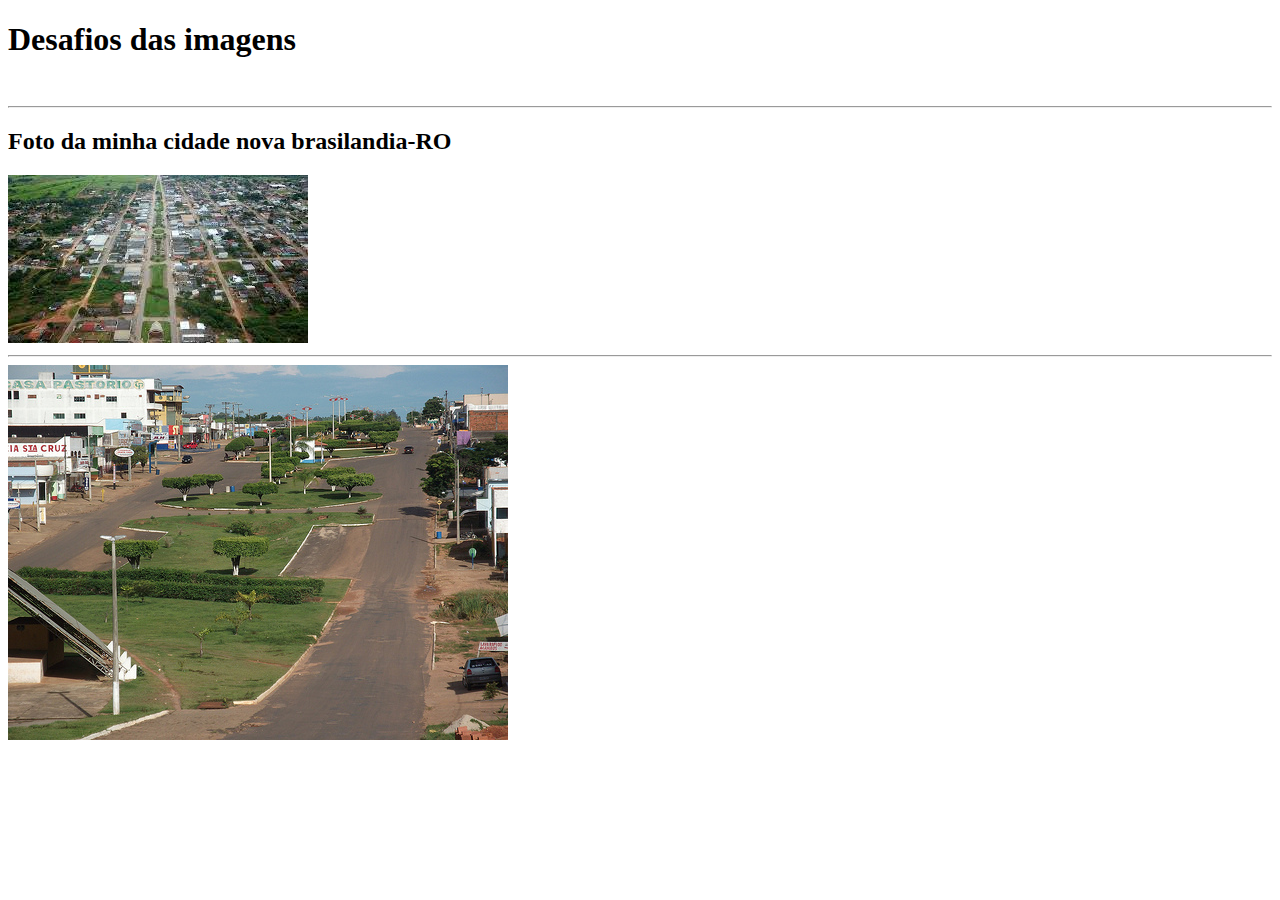
<file: aula_03/index.html>
<!DOCTYPE html>
<html lang="pt-br">
<head>
    <meta charset="UTF-8">
    <meta http-equiv="X-UA-Compatible" content="IE=edge">
    <meta name="viewport" content="width=device-width, initial-scale=1.0">
    <title>Aula_03</title> 
    <link rel="shortcut icon" href="novo-projeto.png" type="image/x-icon">
</head>
<body>

        <h1 >Desafios das imagens</h1>
        <br>
        <hr>
        <h2> Foto da minha cidade nova brasilandia-RO</h2>
        <img src="nobreas.jpg" alt="cidade de nova brasilandia-RO">
        <hr>
        <picture>
            <source media="(min-width:760px)" srcset=" img.jpg">
            <source media="(max-width:768px)" srcset="nobreas.jpg">
            <img src="img.jpg" alt="cidade nova brasilandia-RO">

        </picture>
</body>
</html>
</file>
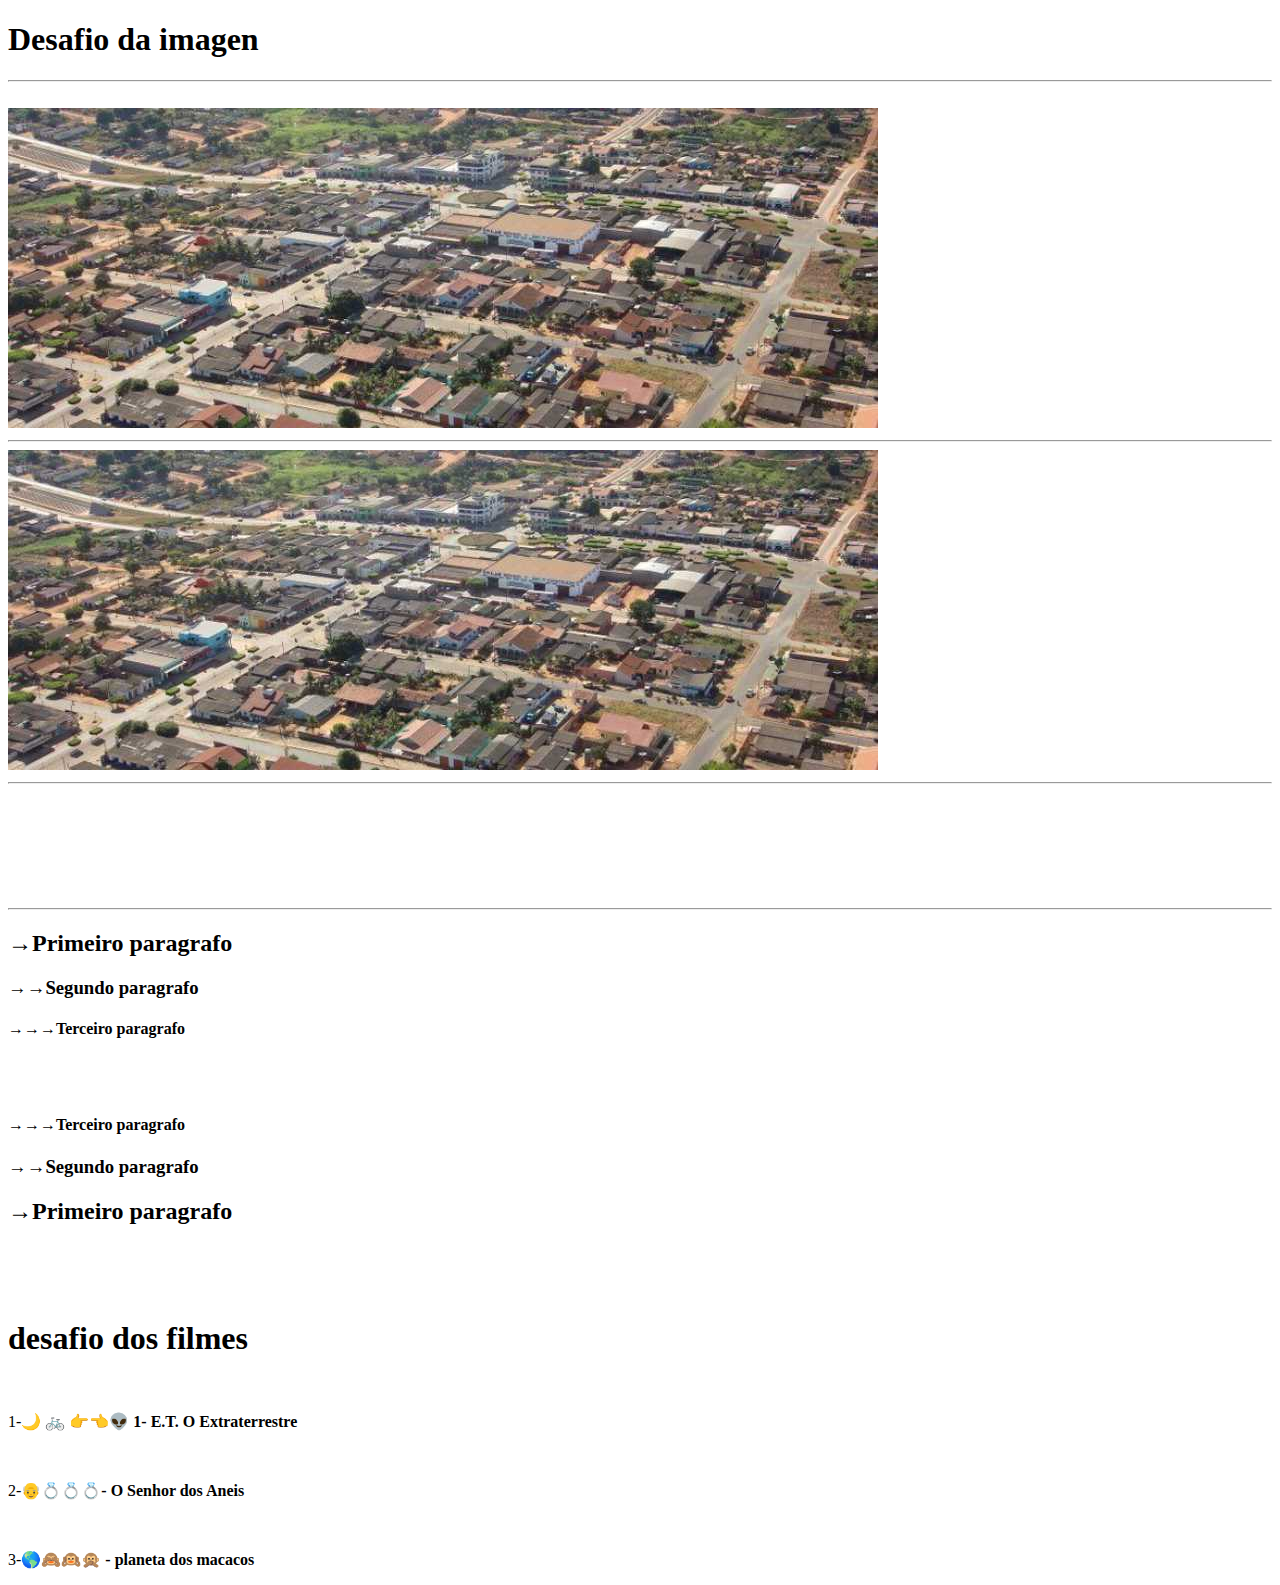
<file: aula_04/index.html>
<!DOCTYPE html>
<html lang="pt-br">

<head>
    <meta charset="UTF-8">
    <meta http-equiv="X-UA-Compatible" content="IE=edge">
    <meta name="viewport" content="width=device-width, initial-scale=1.0">
    <title>aula_04</title>
    <link rel="shortcut icon" href="seo.png" type="image/x-icon">
</head>

<body>
        <h1>Desafio da imagen</h1>
        <hr>
        <br>
         
        <img src="img_g.jpg" alt="nova brasilandia">
        <br>
        <hr>
        <picture>
            <source media="(min-width:760px)" srcset=" img_g.jpg">
            <source media="(max-width:768px)" srcset="nobreas.jpg">
            <img src="img_g.jpg" alt="nova brasilandia">
        </picture>
        <hr>
        <br>
        <br>
        <br>
        <br>
        <br>
        <br>
        <hr>
        <p><h2>&rarr;Primeiro paragrafo</h2></p>
        <p><h3>&rarr;&rarr;Segundo paragrafo</h3></p>
        <p><h4>&rarr;&rarr;&rarr;Terceiro paragrafo</h4></p>
        <br>
        <br>
        <p><h4>&rarr;&rarr;&rarr;Terceiro paragrafo</h4></p>
        <p><h3>&rarr;&rarr;Segundo paragrafo</h3></p>
        <p><h2>&rarr;Primeiro paragrafo</h2></p>
        <br>
        <br>
        <br>
        <h1>desafio dos filmes</h1>
        <br>
        <p>1-&#127769;	&#128690;	&#128073;&#128072;&#128125; <b>1-  E.T. O Extraterrestre</b></p>
        <br>
        <p>2-&#128116;&#128141;&#128141;&#128141;<b>- O Senhor dos Aneis</b></p>
        <br>
        <p>3-&#127758;&#128584;&#128585;&#128586; <b>- planeta dos macacos</b></p>

</body>

</html>
</file>
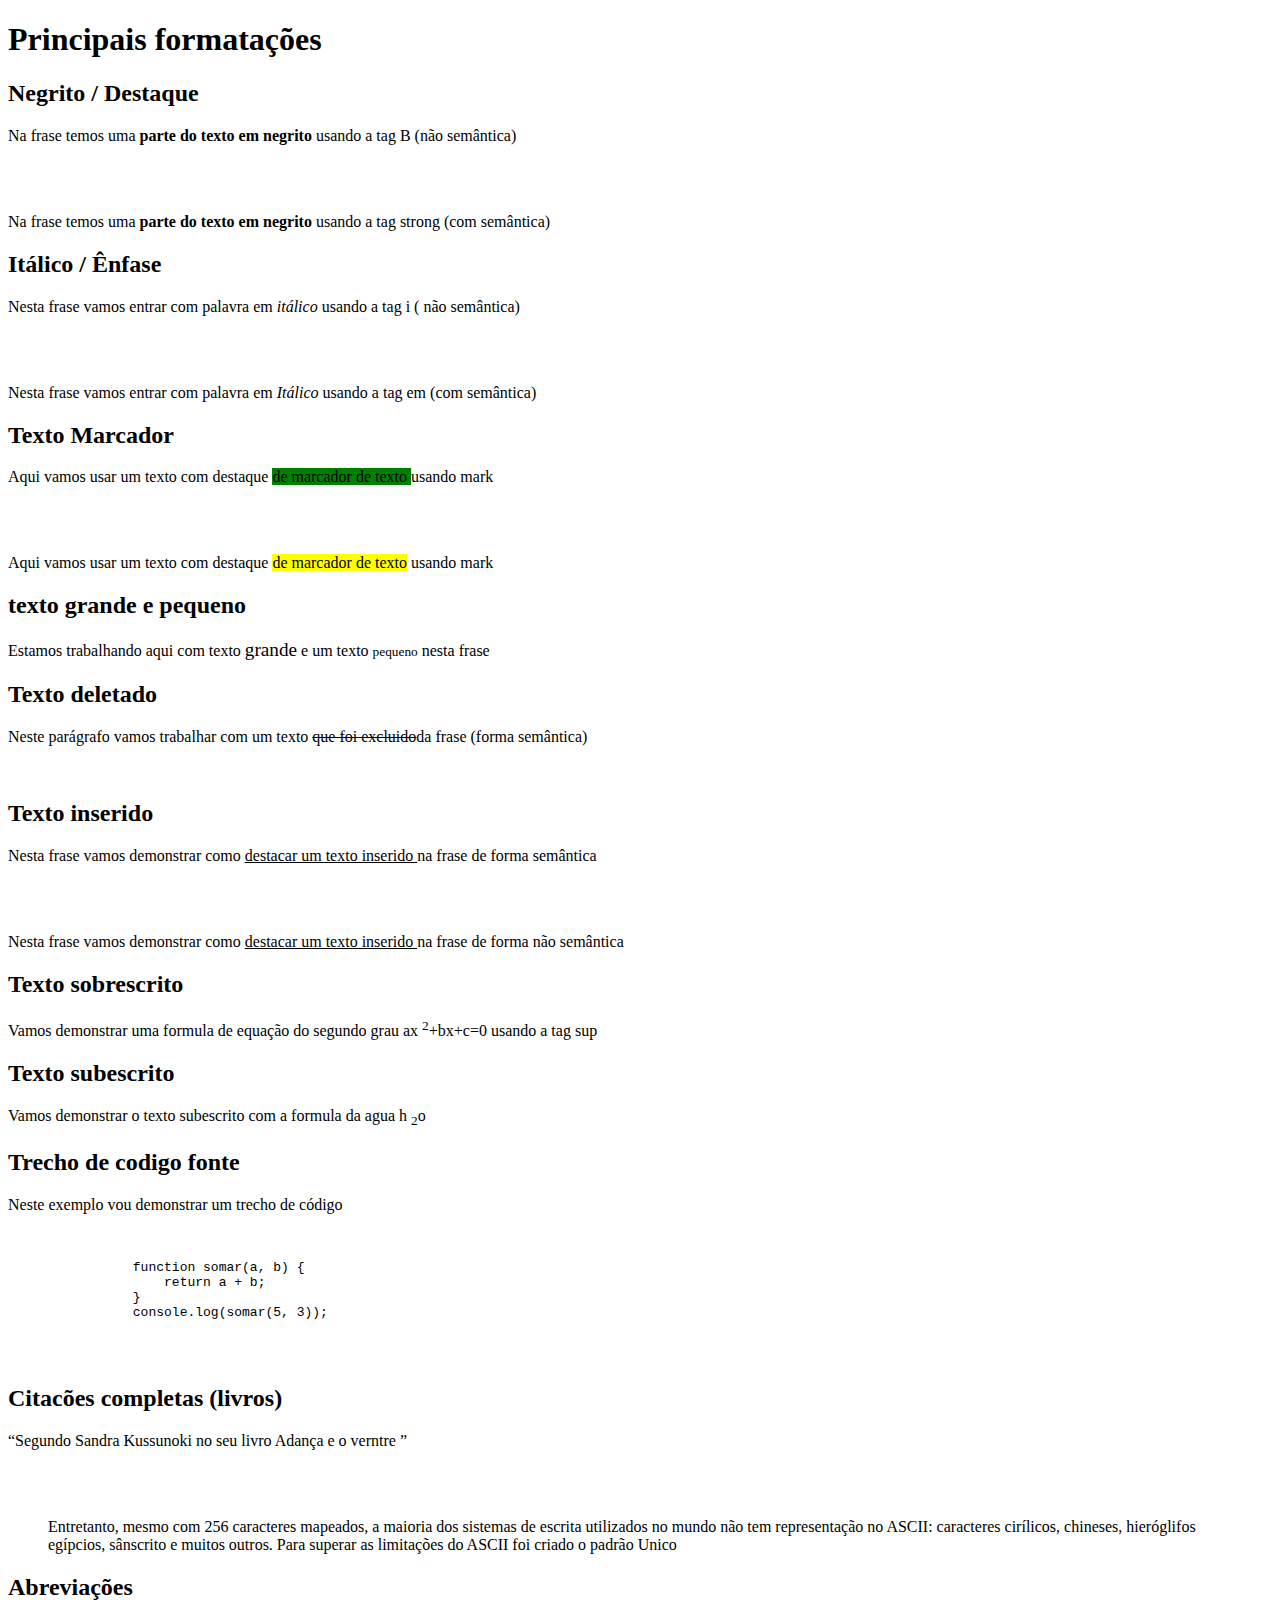
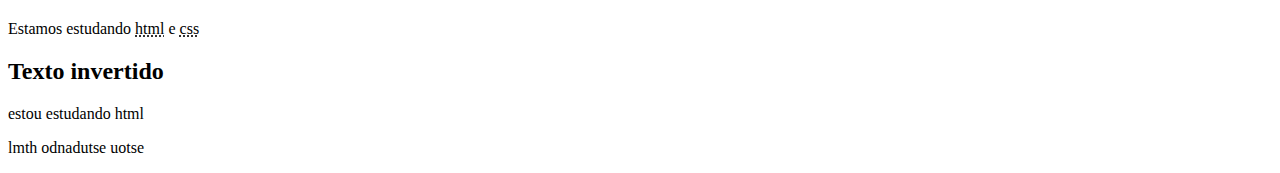
<file: aula_05/index.html>
<!DOCTYPE html>
<html lang="pt-br">

<head>
    <meta charset="UTF-8">
    <meta name="viewport" content="width=device-width, initial-scale=1.0">
    <title>aula 05</title>
</head>

<body>

    <H1>Principais formatações</H1>
    <h2>Negrito / Destaque</h2>
    <p>Na frase temos uma <b>parte do texto em negrito</b> usando a tag B (não semântica)</p> <br><br>
    <p>Na frase temos uma <strong> parte do texto em negrito</strong> usando a tag strong (com semântica)</p>
    <h2>Itálico / Ênfase</h2>
    <p>Nesta frase vamos entrar com palavra em <i>itálico</i> usando a tag i ( não semântica)</p> <br><br>
    <p>Nesta frase vamos entrar com palavra em <em>Itálico</em> usando a tag em (com semântica)</p>
    <h2> Texto Marcador</h2>
    <p>Aqui vamos usar um texto com destaque <mark style="background-color: green;"> de marcador de texto </mark>usando
        mark</p> <br><br>
    <p>Aqui vamos usar um texto com destaque <mark style="background-color: yellow;">de marcador de texto</mark> usando
        mark</p>
    <h2>texto grande e pequeno</h2>
    <p> Estamos trabalhando aqui com texto <big>grande</big> e um texto <small>pequeno</small> nesta frase</p>
    <h2>Texto deletado </h2>
    <p>Neste parágrafo vamos trabalhar com um texto <del>que foi excluido</del>da frase (forma semântica)</p> <br>
    <h2>Texto inserido</h2>
    <p>Nesta frase vamos demonstrar como <ins>destacar um texto inserido </ins> na frase de forma semântica</p> <br><br>
    <p>Nesta frase vamos demonstrar como <u> destacar um texto inserido </u> na frase de forma não semântica</p>
    <h2>Texto sobrescrito</h2>
    <p> Vamos demonstrar uma formula de equação do segundo grau ax <sup>2</sup>+bx+c=0 usando a tag sup</p>
    <h2> Texto subescrito</h2>
    <p> Vamos demonstrar o texto subescrito com a formula da agua h <sub>2</sub>o</p>
    <h2>Trecho de codigo fonte</h2>
    <p> Neste exemplo vou demonstrar um trecho de código</p>
    <pre>
        <code>
            
                function somar(a, b) {
                    return a + b;
                }
                console.log(somar(5, 3));
            
        </code>
    </pre>
    <h2>Citacões completas (livros)</h2>
    <p><q>Segundo Sandra Kussunoki no seu livro Adança e o verntre </q></p><br><br>
    <blockquote cite="https://www.computacaoraiz.com.br/cr6100b/unidades/1/">
        Entretanto, mesmo com 256 caracteres mapeados, a maioria dos sistemas de escrita utilizados no
        mundo não tem representação no ASCII: caracteres cirílicos, chineses, hieróglifos egípcios, sânscrito e muitos
        outros. Para superar as limitações do ASCII foi criado o padrão Unico
    </blockquote>
    <h2>Abreviações</h2>
    <p> Estamos estudando <abbr title="HyperText Markup Language">html</abbr> e <acronym
            title="Cascading Style Sheets">css</acronym></p>
    <h2>Texto invertido</h2>
    <p><bdo dir="ltr">estou estudando html</bdo></p>
    <p><bdo dir="rtl">estou estudando html</bdo></p>
</body>

</html>
</file>
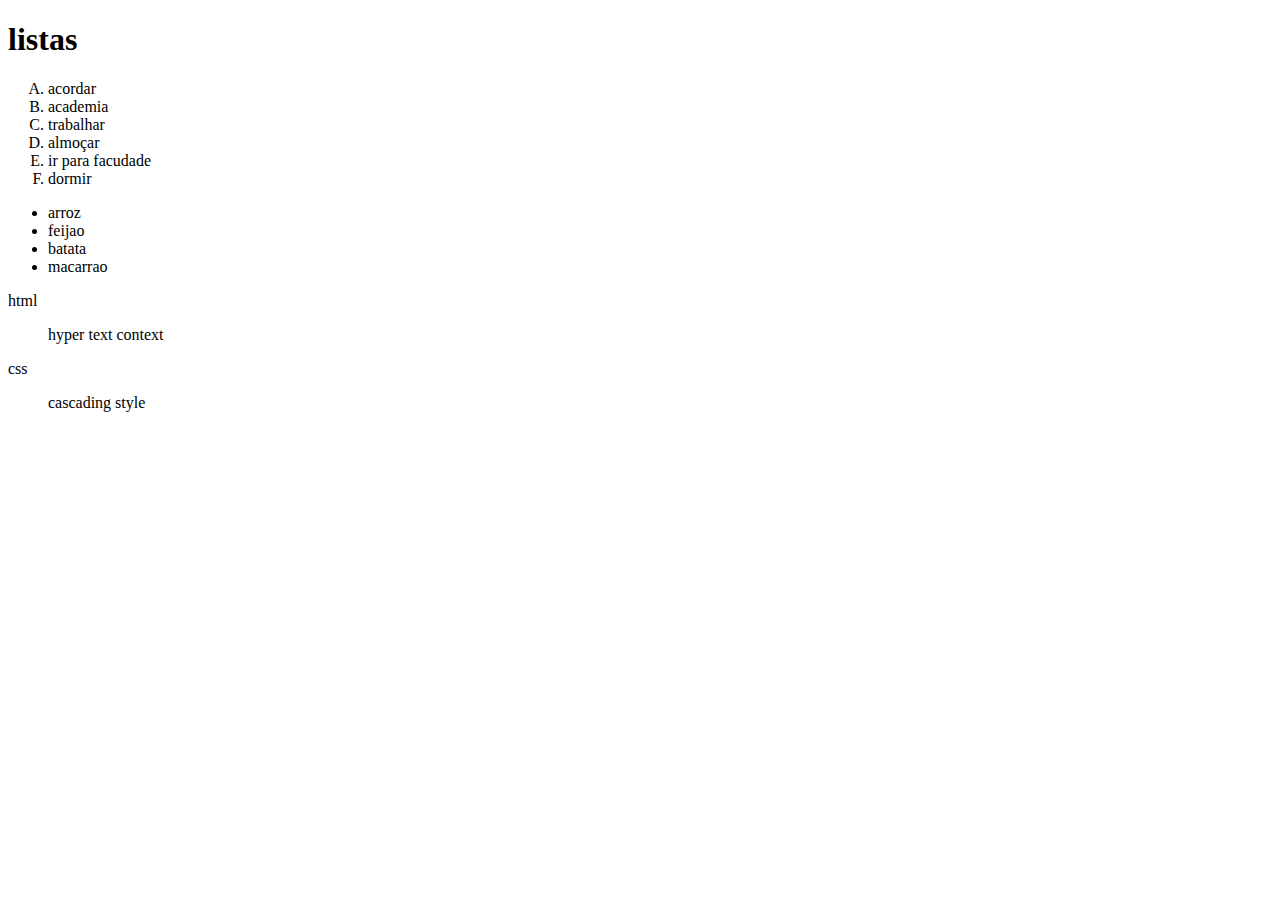
<file: aula_06/index.html>
<!DOCTYPE html>
<html lang="pt-br">

<head>
    <meta charset="UTF-8">
    <meta http-equiv="X-UA-Compatible" content="IE=edge">
    <meta name="viewport" content="width=device-width, initial-scale=1.0">
    <title>aula 06</title>
</head>

<body>
    <h1>listas</h1>
    <ol type="A">
        <li>acordar</li>
        <li>academia</li>
        <li>trabalhar</li>
        <li>almoçar</li>
        <li>ir para facudade</li>
        <li>dormir</li>
    </ol>
    <ul >
        <li>arroz</li>
        <li>feijao</li>
        <li>batata</li>
        <li>macarrao</li>
        
    </ul>
    <dl>html</dl>
    <dd>hyper text context</dd>
    <dl>css</dl>
    <dd>cascading style</dd>
    
</body>

</html>
</file>
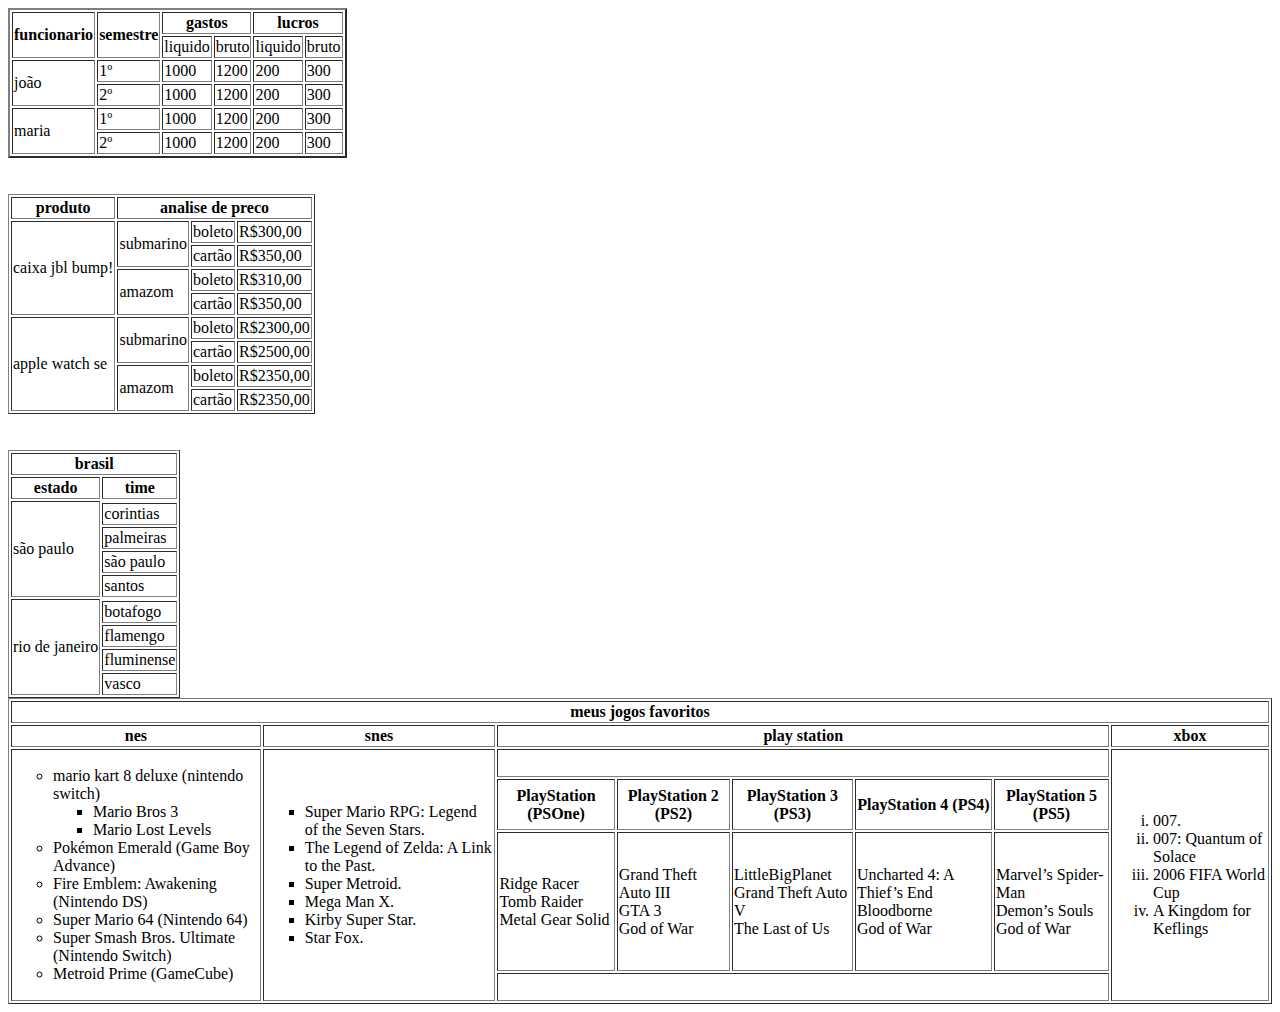
<file: aula_07/index.html>
<!DOCTYPE html>
<html lang="pt-br">

<head>
    <meta charset="UTF-8">
    <meta http-equiv="X-UA-Compatible" content="IE=edge">
    <meta name="viewport" content="width=device-width, initial-scale=1.0">
    <title>aula_07</title>
</head>

<body>

    <table border="2">
        <tr>

            <th rowspan="2">
                funcionario
            </th>

            <th rowspan="2">
                semestre
            </th>

            <th colspan="2">
                gastos
            </th>

            <th colspan="3">
                lucros
            </th>
        </tr>


        <tr>
            <td>liquido</td>
            <td>bruto</td>
            <td>liquido </td>
            <td>bruto</td>
        </tr>
        <tr>
            <td rowspan="2">joão</td>
            <td>1º</td>
            <td>1000</td>
            <td>1200</td>
            <td>200</td>
            <td>300</td>
        </tr>
        <tr>
            <td>2º</td>
            <td>1000</td>
            <td>1200</td>
            <td>200</td>
            <td>300</td>
        </tr>
        <tr>
            <td rowspan="2">maria</td>
            <td>
                1º
            </td>
            <td>1000</td>
            <td>1200</td>
            <td>200</td>
            <td>300</td>
        </tr>
        <tr>
            <td>2º</td>
            <td>1000</td>
            <td>1200</td>
            <td>200</td>
            <td>300</td>
        </tr>
    </table>
    <br><br>
    <table border="1">
        <tr>
            <th>produto</th>
            <th colspan="3">analise de preco</th>
        </tr>
        <tr>
            <td rowspan="4">caixa jbl bump!</td>
            <td rowspan="2">submarino</td>
            <td>boleto</td>
            <td>R$300,00</td>
            
        </tr>
        <tr>
            <td>cartão</td>
            <td>R$350,00</td>
        </tr>
        <tr>
            <td rowspan="2">amazom</td>
            <td>boleto</td>
            <td>R$310,00</td>
        </tr>
        <tr>
            <td>cartão</td>
            <td>R$350,00</td>
        </tr>
        <tr>
            <td rowspan="4">apple watch se</td>
            <td rowspan="2">submarino</td>
            <td>boleto</td>
            <td>R$2300,00</td>
        </tr>
        <tr>
            <td>cartão</td>
            <td>R$2500,00</td>
        </tr>
        <tr>
            <td rowspan="2">amazom</td>
            <td>boleto</td>
            <td>R$2350,00</td>
        </tr>
        <tr>
            <td>cartão</td>
            <td>R$2350,00</td>
        </tr>


    </table>
    <br><br>
    <table border="1">
        
        <tr>
            <th colspan="3">brasil</th>
        </tr>
        <tr>
            <th>estado</th>
            <th>time</th>
        </tr>
        <tr>
            <td rowspan="5"> são paulo</td>
        </tr>
        <tr>
            <td>corintias</td>
        </tr>
        <tr>
            <td>palmeiras</td>
        </tr>
        <tr>
            <td>são paulo</td>
        </tr>
        <tr>
            <td>santos</td>
        </tr>
        <tr>
            <td rowspan="5"> rio de janeiro</td>
        </tr>
        <tr>
            <td>botafogo</td>
        </tr>
        <tr>
            <td>flamengo</td>
        </tr>
        <tr>
            <td>fluminense</td>
        </tr>
        <tr>
            <td>vasco</td>
        </tr>

    </table>
    <table border="1 ">
        <tr>
            <th colspan="10">meus jogos favoritos</th>
        </tr>
        <tr>
            <th>nes</th>
            <th>snes</th>
            <th colspan="5">play station</th>
            <th>xbox</th>
        </tr>
        <tr >
            <td rowspan="5">
                <ul type="circle">
                    <li>
                        mario kart 8 deluxe (nintendo switch)
                    </li>
                    <dd><li type="square">Mario Bros 3</li>
                    </dd>
                    <dd><li type="square">Mario Lost Levels
                    </li></dd>
                    <li>Pokémon Emerald (Game Boy Advance)</li>
                    <li>Fire Emblem: Awakening (Nintendo DS)
                    </li>
                    <li>Super Mario 64 (Nintendo 64)</li>
                    <li>Super Smash Bros. Ultimate (Nintendo Switch)</li>
                    <li>Metroid Prime (GameCube)</li>
                    
                </ul>
          
            </td>
            <td rowspan="5">
                <ul type="square">
                    <li>Super Mario RPG: Legend of the Seven Stars.</li>
                    <li>The Legend of Zelda: A Link to the Past.</li>
                    <li>Super Metroid.</li>
                    <li>Mega Man X.</li>
                    <li>Kirby Super Star.</li>
                    <li>Star Fox.</li>
                </ul>
            </td>
            <td rowspan="1" colspan="5">
                &nbsp;
            </td>
            <td rowspan="4">
                <ol type="i">
                    <li >007.</li>
                    <li>007: Quantum of Solace</li>
                    <li>2006 FIFA World Cup</li>
                    <li>A Kingdom for Keflings</li>
                </ol>
            </td>

        </tr>
        <tr>
            
            <th>PlayStation (PSOne)</th>
            <th>PlayStation 2 (PS2)</th>
            <th>PlayStation 3 (PS3)
            </th>
            <th>PlayStation 4 (PS4)</th>
            <th>PlayStation 5 (PS5)</th>
        </tr>
        <tr>
            <td>
                <dl>
                    <dt>Ridge Racer</dt>
                    <dt>Tomb Raider</dt>
                    <dt>Metal Gear Solid</dt>
                    
                </dl>
            </td>
            <td>
                <dl>
                    <dt>Grand Theft Auto III</dt>
                    <dt>GTA 3</dt>
                    <dt>God of War</dt>
                    
                </dl>
            </td>
            <td>
                <dl>
                    <dt>LittleBigPlanet</dt>
                    <dt>Grand Theft Auto V</dt>
                    <dt>The Last of Us</dt>
                </dl>
            </td>
            <td>
                <dl>
                    <dt>Uncharted 4: A Thief’s End</dt>
                    <dt>Bloodborne
                    </dt>
                    <dt>God of War</dt>
                </dl>
            </td>
            <td>
                <dl>
                    <dt>Marvel’s Spider-Man</dt>
                    <dt>Demon’s Souls</dt>
                    <dt>God of War </dt>
                </dl>
            </td>
        </tr>
        <tr>
            <td rowspan="2" colspan="5"> &nbsp; </td>
        </tr>
   
      
    </table>

</body>

</html>
</file>
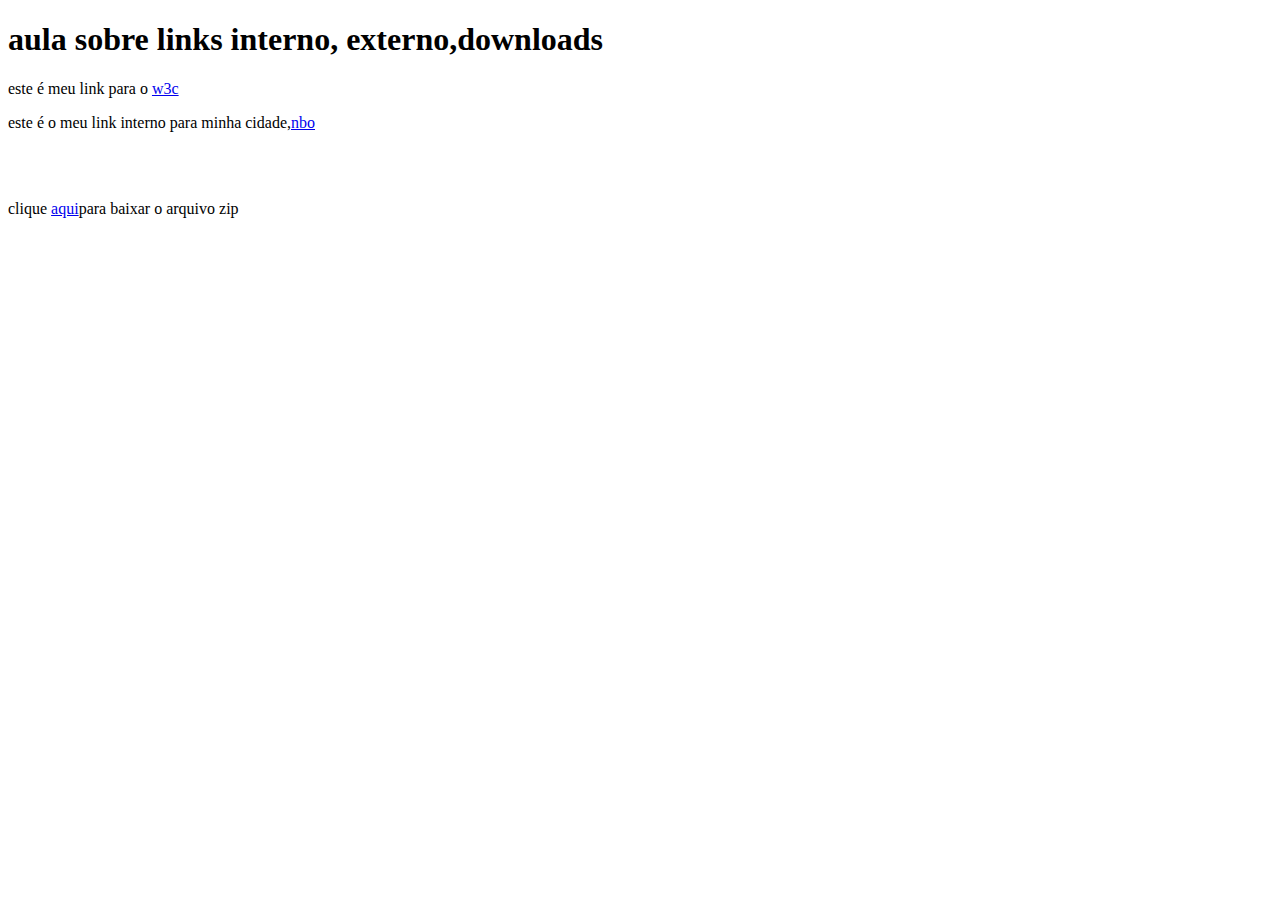
<file: aula_09/index.html>
<!DOCTYPE html>
<html lang="pt-br">
<head>
    <meta charset="UTF-8">
    <meta http-equiv="X-UA-Compatible" content="IE=edge">
    <meta name="viewport" content="width=device-width, initial-scale=1.0">
    <title>links</title>
</head>
<body>
    
    <h1>aula sobre links interno, externo,downloads</h1>
    <p>este é meu link para o <a href="https://www.w3schools.com/" target="_blank">w3c</a></p>
    <p>este é o meu link interno para minha cidade,<a href="./cidade/nbo.html">nbo</a></p> 
    <br><br>
    <p>clique <a href="./download/zip/EXERCÍCIOS SELECIONADOS EDGARD CAP 02_ 03 E 04.zip" type="application/zip">aqui</a>para baixar o arquivo zip</p>   
</body>
</html>
</file>
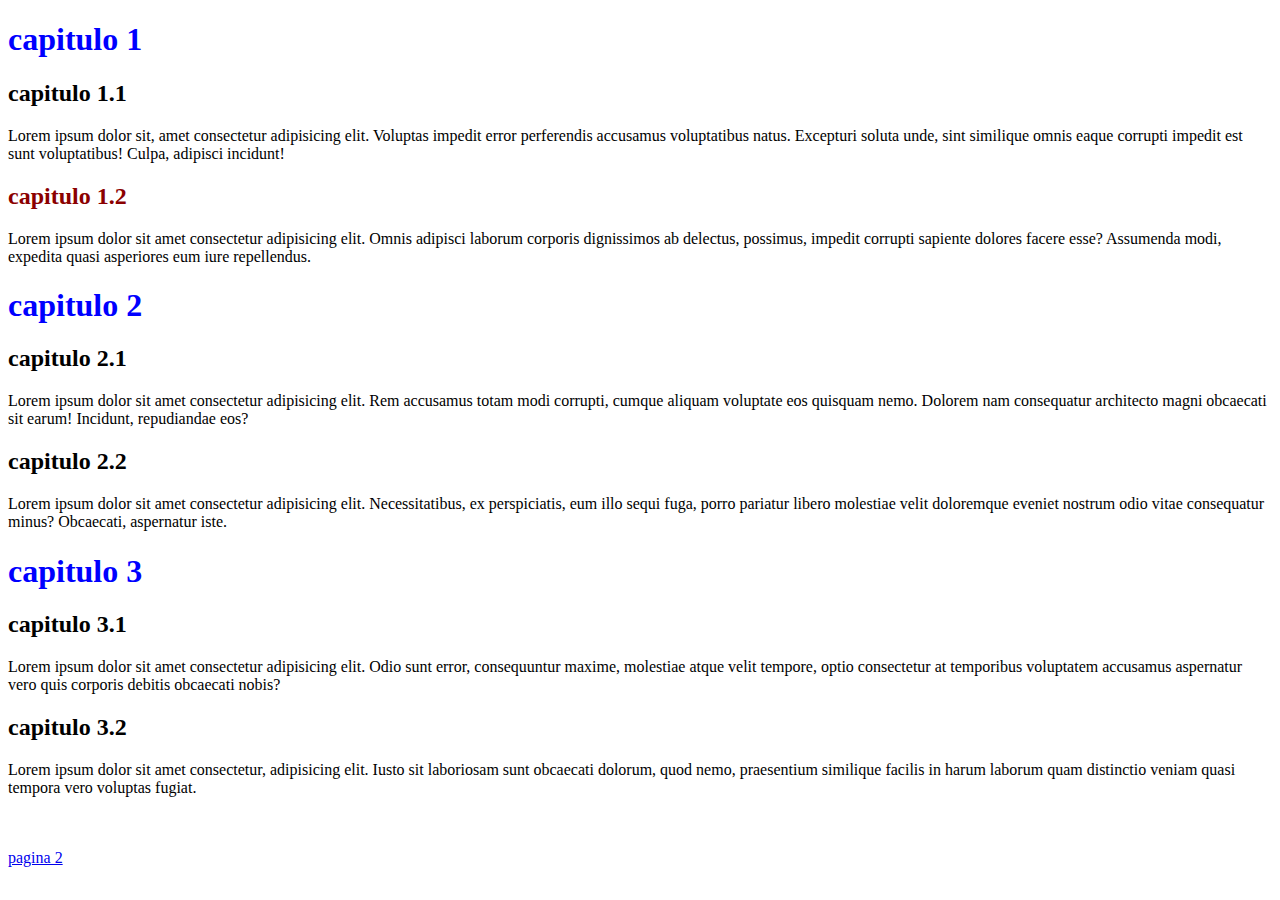
<file: aula_11/index.html>
<!DOCTYPE html>
<html lang="pt-br">

<head>
    <meta charset="UTF-8">
    <meta http-equiv="X-UA-Compatible" content="IE=edge">
    <meta name="viewport" content="width=device-width, initial-scale=1.0">
    <title>texto css </title>
</head>

<body>

    <h1 style="color: blue;">capitulo 1</h1>
    <h2>capitulo 1.1</h2>
    <p>Lorem ipsum dolor sit, amet consectetur adipisicing elit.
        Voluptas impedit error perferendis accusamus voluptatibus
        natus. Excepturi soluta unde, sint similique omnis eaque corrupti
        impedit est sunt voluptatibus! Culpa, adipisci incidunt!</p>
    <h2 style="color:darkred;">capitulo 1.2</h2>
    <p>Lorem ipsum dolor sit amet consectetur adipisicing elit.
         Omnis adipisci laborum corporis dignissimos ab delectus, 
         possimus, impedit corrupti sapiente dolores facere esse? 
         Assumenda modi, expedita quasi asperiores eum iure repellendus.</p>
    <h1 style="color: blue;">capitulo 2</h1>
    <H2>capitulo 2.1</H2>
    <p>Lorem ipsum dolor sit amet consectetur adipisicing elit. 
        Rem accusamus totam modi corrupti, cumque aliquam voluptate eos quisquam nemo. 
        Dolorem nam consequatur architecto magni obcaecati sit earum! 
        Incidunt, repudiandae eos?</p>
        <h2>capitulo 2.2</h2>
        <p >Lorem ipsum dolor sit amet consectetur adipisicing elit. Necessitatibus,
            ex perspiciatis, eum illo sequi fuga, porro pariatur libero molestiae velit
            doloremque eveniet nostrum odio vitae consequatur minus? Obcaecati, aspernatur iste.</p>
        <h1 style="color: blue;">capitulo 3 </h1>
        <h2>capitulo 3.1</h2>
        <p>Lorem ipsum dolor sit amet consectetur adipisicing elit.
            Odio sunt error, consequuntur maxime, molestiae atque velit
            tempore, optio consectetur at temporibus voluptatem accusamus
            aspernatur vero quis corporis debitis obcaecati nobis?</p>
        <h2>capitulo 3.2</h2>
        <p>Lorem ipsum dolor sit amet consectetur, adipisicing elit.
            Iusto sit laboriosam sunt obcaecati dolorum, quod nemo,
            praesentium similique facilis in harum laborum quam distinctio
            veniam quasi tempora vero voluptas fugiat.</p>
        <br><br>
        <a href="./pagina2.html">pagina 2</a>
        
</body>

</html>
</file>
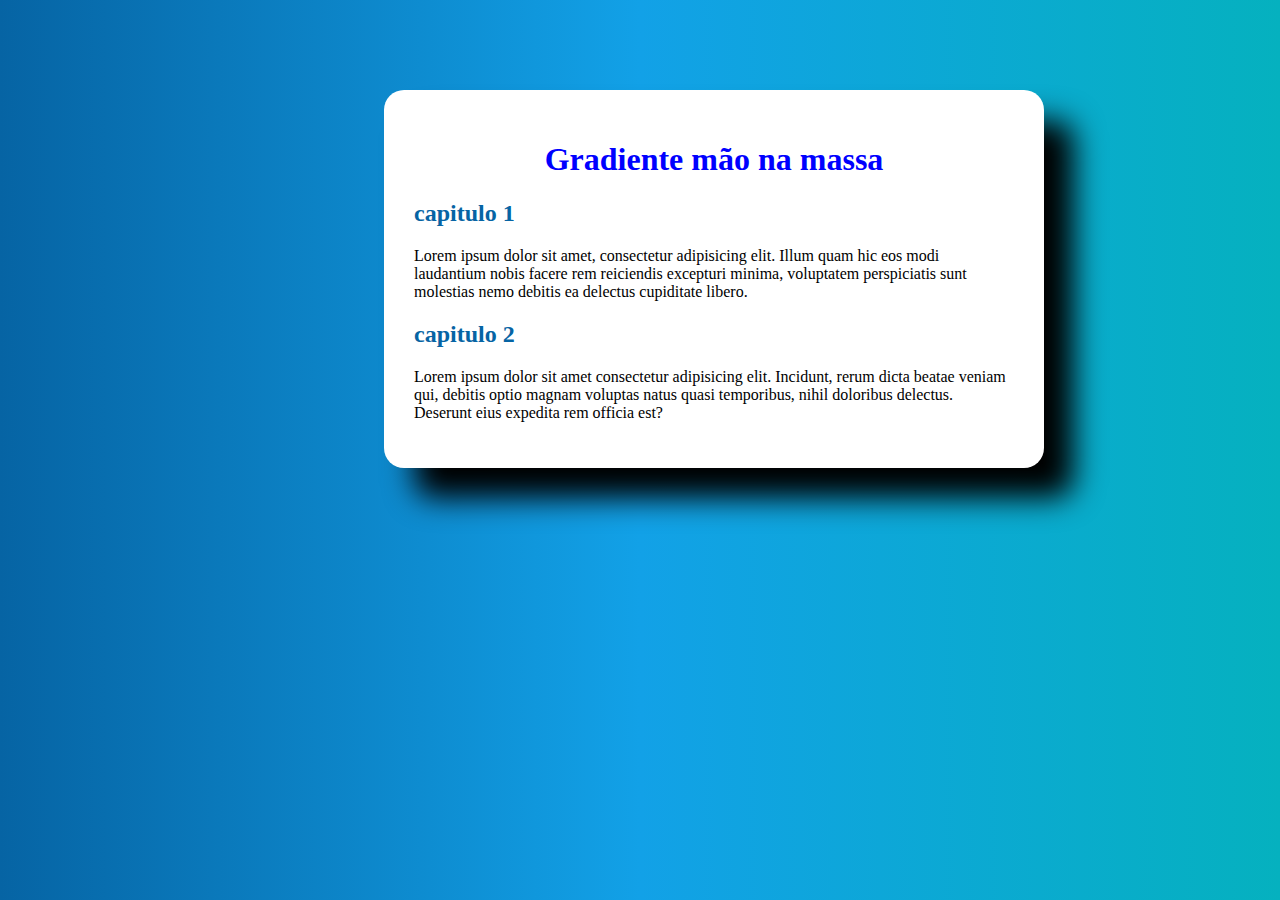
<file: AULA_12/index.html>
<!DOCTYPE html>
<html lang="pt-br">
<head>
    <meta charset="UTF-8">
    <meta http-equiv="X-UA-Compatible" content="IE=edge">
    <meta name="viewport" content="width=device-width, initial-scale=1.0">
    <title>aula 12</title>
    <link rel="stylesheet" href="style.css">
</head>
<body>
    <main>
        <h1 class="titulo"> Gradiente mão na massa  </h1>
        <h2 class="subtitulo">capitulo 1</h2>
        <P>Lorem ipsum dolor sit amet, consectetur adipisicing elit. Illum 
            quam hic eos modi laudantium nobis facere rem reiciendis excepturi
             minima, voluptatem perspiciatis 
            sunt molestias nemo debitis ea delectus cupiditate libero.</P>
        <h2 class="subtitulo"> capitulo 2</h2>
        <p>Lorem ipsum dolor sit amet consectetur adipisicing elit. 
            Incidunt, rerum dicta beatae veniam qui, debitis optio magnam 
            voluptas natus quasi temporibus,
             nihil doloribus delectus. Deserunt eius expedita rem officia est?</p>
    </main>
</body>
</html>
</file>
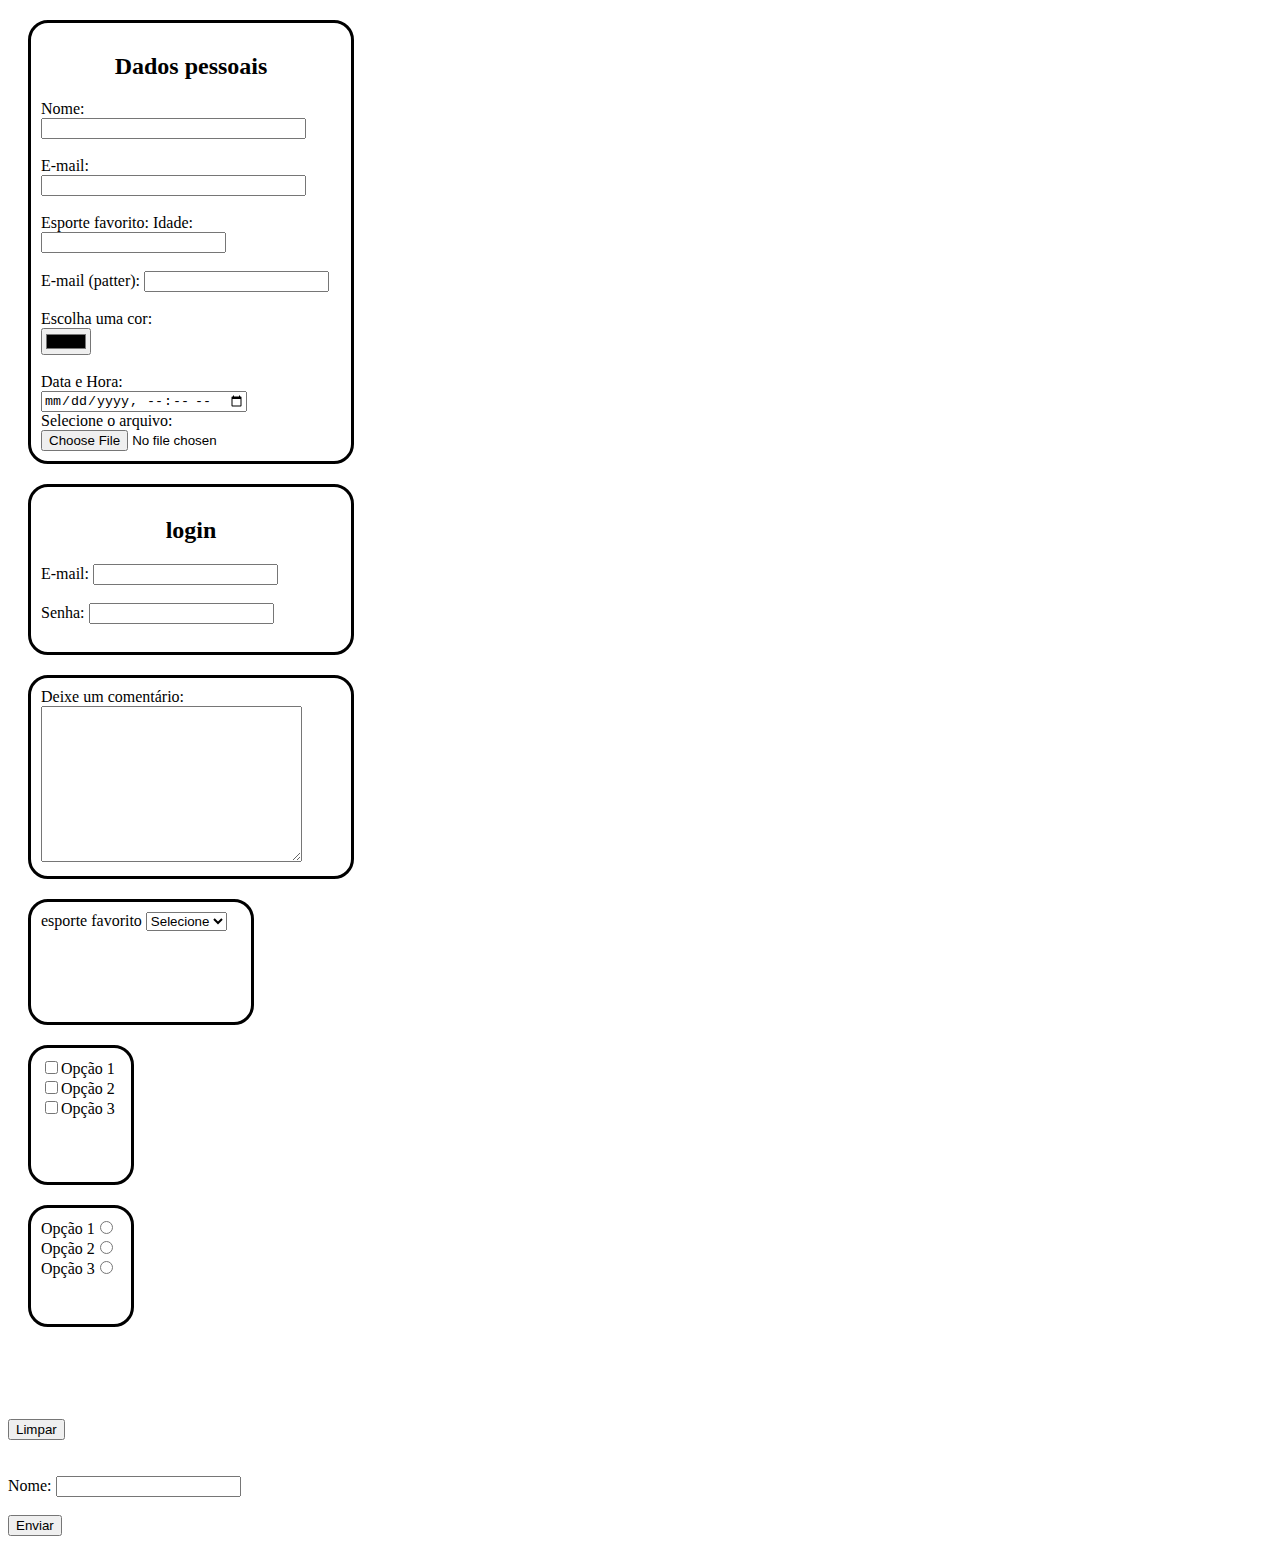
<file: aula_15/index.html>
<!DOCTYPE html>
<html lang="pt-br">

<head>
    <meta charset="UTF-8">
    <meta http-equiv="X-UA-Compatible" content="IE=edge">
    <meta name="viewport" content="width=device-width, initial-scale=1.0">
    <title>fomulario</title>
    <link rel="stylesheet" href="style.css">
</head>

<body>


    <form action="processarForm.php" method="get">
        <div class="dados_pessoais">

            <h2>Dados pessoais </h2>
            <label for="nome">Nome:</label>
            <input type="text" id="nome" name="nome" size="30px"><br><br>
            <label for="email">E-mail:</label>
            <input type="email" id="email" name="email" size="30px"><br><br>
            <label for="">Esporte favorito:</label>

            <label for="Idade">Idade:</label>
            <input type="number" id="Idade" name="Idade"><br><br>
            <label for="email">E-mail (patter):</label>
            <input type="email" id="email" name="email"><br><br>
            <label for="">Escolha uma cor:</label><br>
            <input type="color" name="" id=""><br><br>
            <label for="">Data e Hora:</label><br>
            <input type="datetime-local" name="dtlocal" id="dt-local"><br>
            <label for="">Selecione o arquivo:</label><br>
            <input type="file" value="Escolha um arquivo">


        </div>

        <div class="login">
            <h2>login</h2>
            <label for="email">E-mail:</label>
            <input type="email" id="email" name="email"><br><br>
            <label for="password">Senha:</label>
            <input type="password" id="password" name="password"><br><br>

        </div>
        <div class="text">
            <label for="Comentário">Deixe um comentário:</label><br>
            <textarea name="comentário" id="Deixe um Comentário" cols="30" rows="10">
        </textarea>
        </div>
        <div class="esporte">
            <label for="">esporte favorito</label>
            <select name="esportes" id="">
                <option value="">Selecione</option>
                <option value="Futebol">Futebol</option>
                <option value="Vôlei">Vôlei</option>
                <option value="Basquete">Basquete</option>
            </select><br>
        </div>

        <div class="opcao">
            <input type="checkbox" name="opção 1">Opção 1
            <br>
            <input type="checkbox" name="Opção 2">Opção 2
            <br>
            <input type="checkbox" name="Opção 2">Opção 3
            <br><br><br><br>
        </div>
        <div class="opcao">
            Opção 1<input type="radio" name="opção 1" value=""><br>
            Opção 2<input type="radio" name="opção 1" value=""><br>
            Opção 3<input type="radio" name="opção 1" value=""><br><br><br>
        </div>




        <br><br><br><br>
        <input type="reset" value="Limpar">
        <br><br><br>
        <label for="nome">Nome:</label>
        <input type="text" id="nome" name="nome"><br><br>
        <input type="submit" value="Enviar">

    </form>
</body>

</html>
</file>
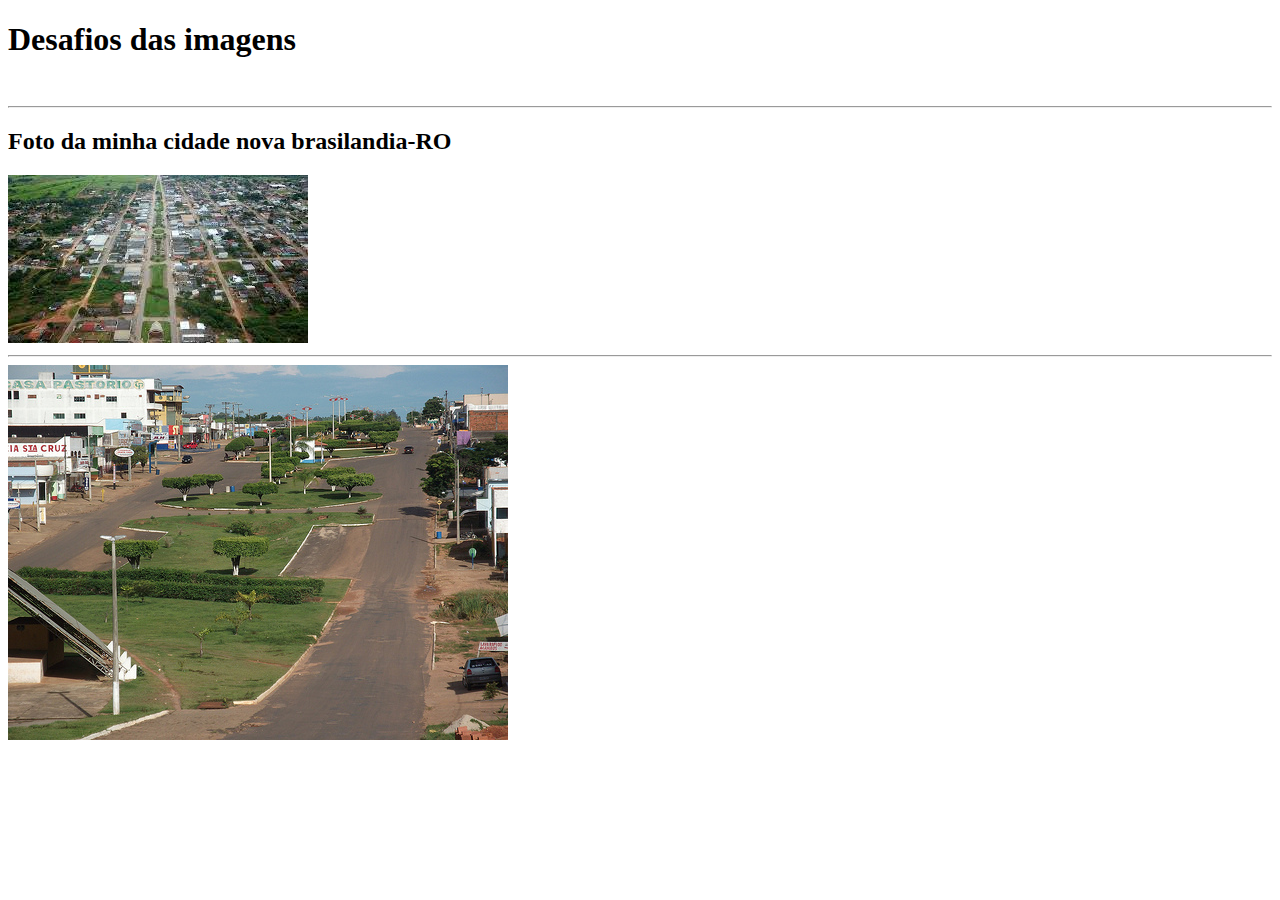
<file: aula_3/index.html>
<!DOCTYPE html>
<html lang="pt-br">
<head>
    <meta charset="UTF-8">
    <meta http-equiv="X-UA-Compatible" content="IE=edge">
    <meta name="viewport" content="width=device-width, initial-scale=1.0">
    <title>Aula_03</title> 
    <link rel="shortcut icon" href="novo-projeto.png" type="image/x-icon">
</head>
<body>

        <h1 >Desafios das imagens</h1>
        <br>
        <hr>
        <h2> Foto da minha cidade nova brasilandia-RO</h2>
        <img src="nobreas.jpg" alt="cidade de nova brasilandia-RO">
        <hr>
        <picture>
            <source media="(min-width:760px)" srcset=" img.jpg">
            <source media="(max-width:768px" srcset="nobreas.jpg">
            <img src="img.jpg" alt="cidade nova brasilandia-RO">

        </picture>
</body>
</html>
</file>
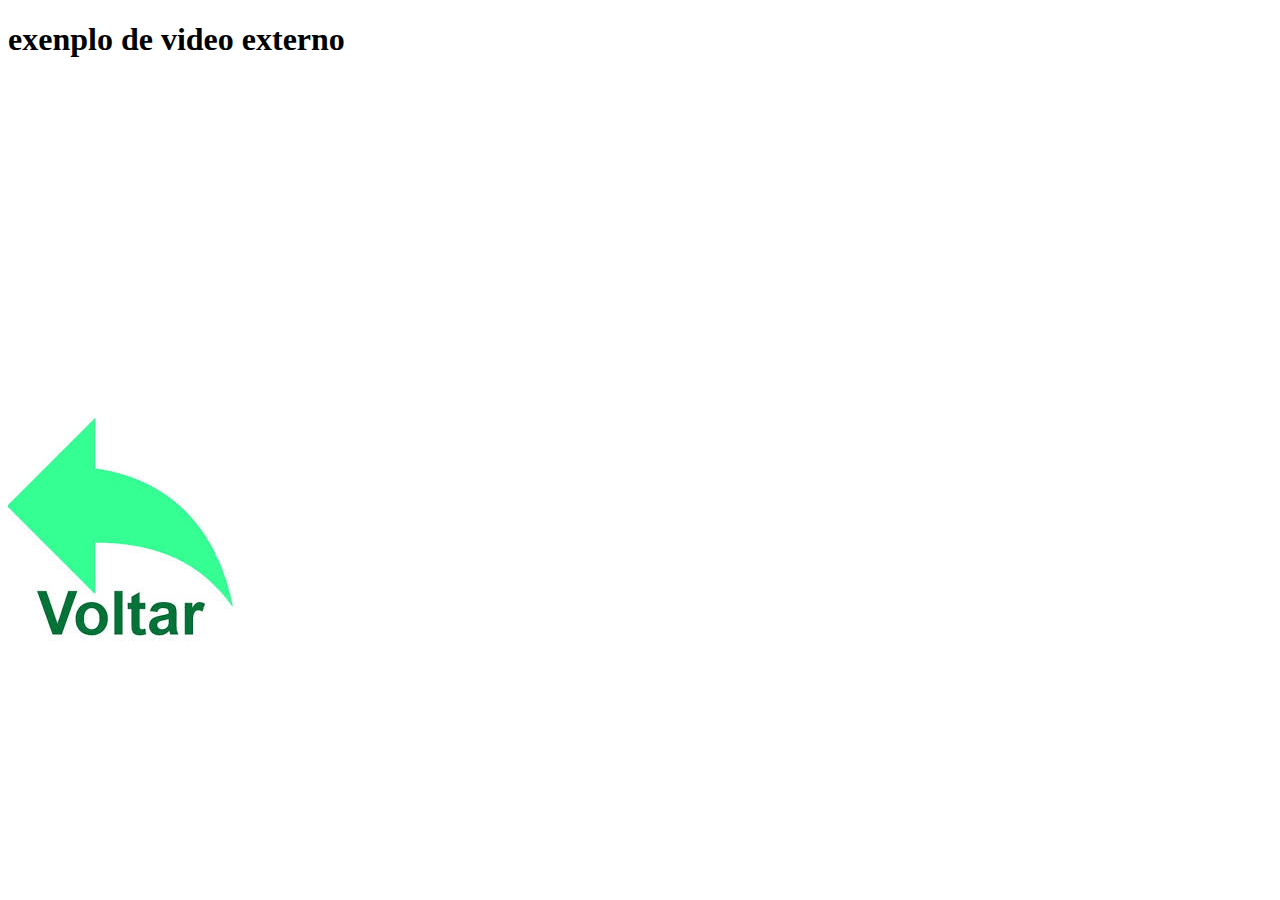
<file: aula_10/youtube.html>
<!DOCTYPE html>
<html lang="en">
<head>
    <meta charset="UTF-8">
    <meta http-equiv="X-UA-Compatible" content="IE=edge">
    <meta name="viewport" content="width=device-width, initial-scale=1.0">
    <title>you tube</title>
</head>
<body>
    <h1>exenplo de video externo</h1>
    <iframe width="560" height="315" src="https://www.youtube.com/embed/FCRTRUL9LvQ?si=DnnNrBjuiXKCqVb-"
        title="YouTube video player" frameborder="0"
        allow="accelerometer; autoplay; clipboard-write; encrypted-media; gyroscope; picture-in-picture; web-share"
        referrerpolicy="strict-origin-when-cross-origin" allowfullscreen>
    </iframe>
    <br>   
    <br>

    <a href="./index.html"><img src="./img/voltr.jpg" alt=""></a>
</body>
</html>
</file>
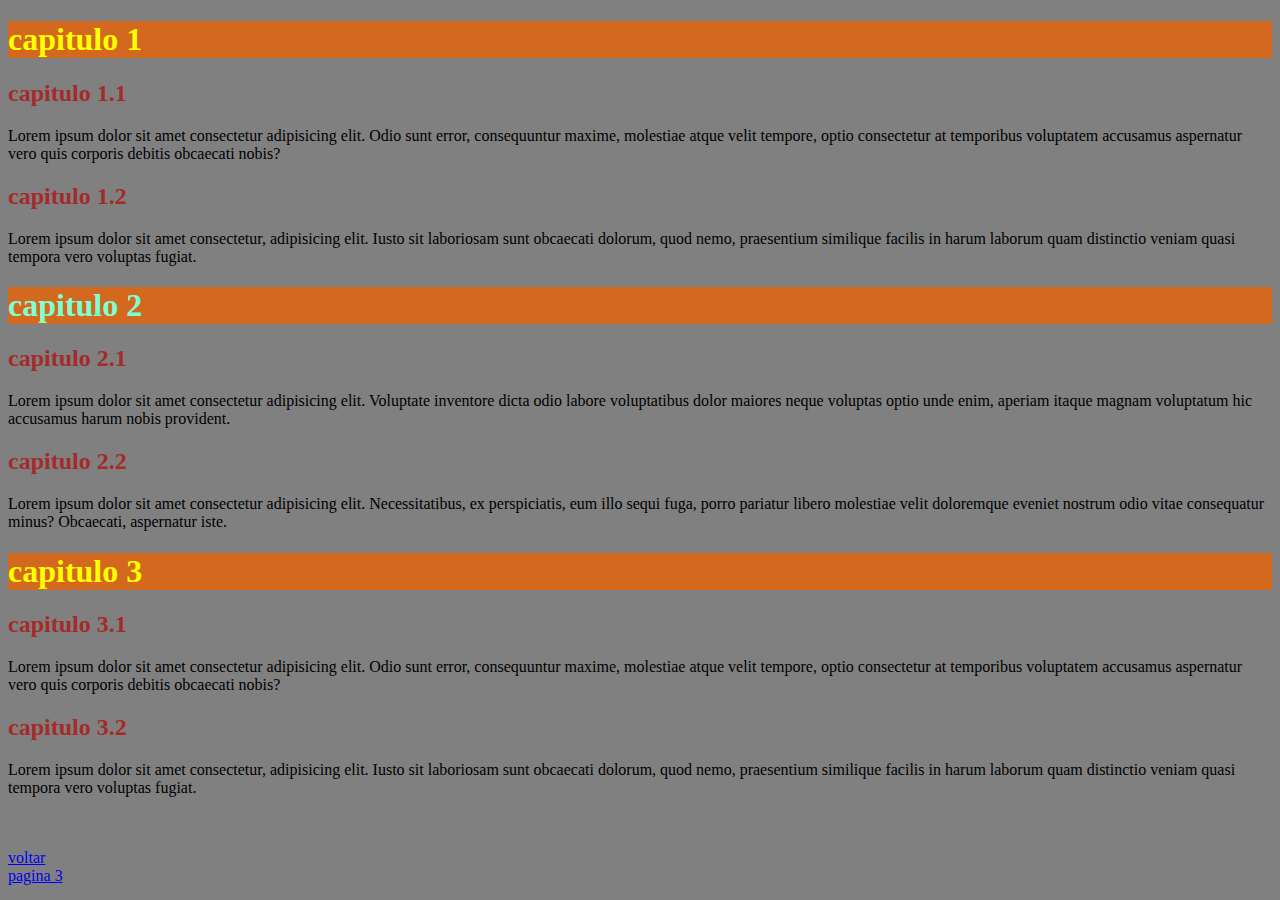
<file: aula_11/pagina2.html>
<!DOCTYPE html>
<html lang="pt-br">

<head>
    <meta charset="UTF-8">
    <meta http-equiv="X-UA-Compatible" content="IE=edge">
    <meta name="viewport" content="width=device-width, initial-scale=1.0">
    <title> estilo css</title>
    <style>
        body {
            background-color: grey;
        }

        h1 {
            background-color: chocolate;
            color: yellow;
        }

        h2 {
            color: brown;
        }
    </style>
</head>

<body>

    <h1>capitulo 1 </h1>
    <h2>capitulo 1.1</h2>
    <p>Lorem ipsum dolor sit amet consectetur adipisicing elit.
        Odio sunt error, consequuntur maxime, molestiae atque velit
        tempore, optio consectetur at temporibus voluptatem accusamus
        aspernatur vero quis corporis debitis obcaecati nobis?</p>
    <h2>capitulo 1.2</h2>
    <p>Lorem ipsum dolor sit amet consectetur, adipisicing elit.
        Iusto sit laboriosam sunt obcaecati dolorum, quod nemo,
        praesentium similique facilis in harum laborum quam distinctio
        veniam quasi tempora vero voluptas fugiat.</p>
    <h1 style="color: aquamarine;">capitulo 2</h1>
    <h2>capitulo 2.1</h2>
    <p>Lorem ipsum dolor sit amet consectetur adipisicing elit.
        Voluptate inventore dicta odio labore voluptatibus dolor maiores
        neque voluptas optio unde enim, aperiam itaque magnam voluptatum hic
        accusamus harum nobis provident.</p>
    <h2>capitulo 2.2</h2>
    <p>Lorem ipsum dolor sit amet consectetur adipisicing elit. Necessitatibus,
        ex perspiciatis, eum illo sequi fuga, porro pariatur libero molestiae velit
        doloremque eveniet nostrum odio vitae consequatur minus? Obcaecati, aspernatur iste.</p>
    <h1>capitulo 3 </h1>
    <h2>capitulo 3.1</h2>
    <p>Lorem ipsum dolor sit amet consectetur adipisicing elit.
        Odio sunt error, consequuntur maxime, molestiae atque velit
        tempore, optio consectetur at temporibus voluptatem accusamus
        aspernatur vero quis corporis debitis obcaecati nobis?</p>
    <h2>capitulo 3.2</h2>
    <p>Lorem ipsum dolor sit amet consectetur, adipisicing elit.
        Iusto sit laboriosam sunt obcaecati dolorum, quod nemo,
        praesentium similique facilis in harum laborum quam distinctio
        veniam quasi tempora vero voluptas fugiat.</p>
    <br><br>
    <a href="./index.html">voltar</a>
    <br>
    <a href="./pagina3.html">pagina 3</a>
</body>

</html>
</file>
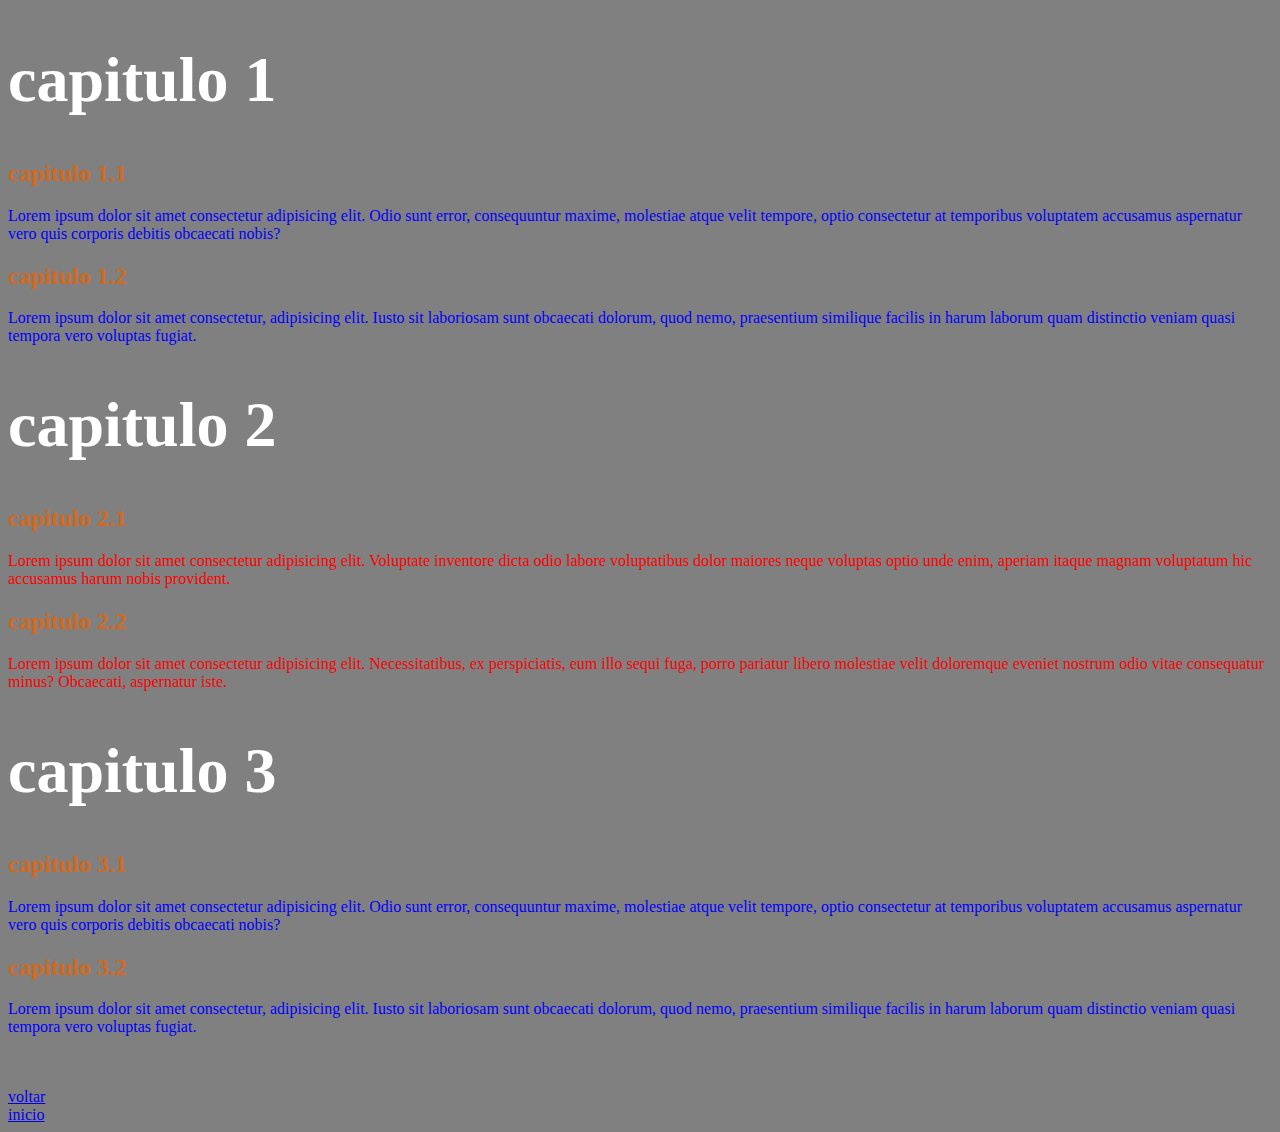
<file: aula_11/pagina3.html>
<!DOCTYPE html>
<html lang="pt-br">
<head>
    <meta charset="UTF-8">
    <meta http-equiv="X-UA-Compatible" content="IE=edge">
    <meta name="viewport" content="width=device-width, initial-scale=1.0">
    <title>pagina 3</title>
    <link rel="stylesheet" href="./estilo.css">
</head>
<body>
    <h1>capitulo 1 </h1>
    <h2>capitulo 1.1</h2>
    <p>Lorem ipsum dolor sit amet consectetur adipisicing elit.
        Odio sunt error, consequuntur maxime, molestiae atque velit
        tempore, optio consectetur at temporibus voluptatem accusamus
        aspernatur vero quis corporis debitis obcaecati nobis?</p>
    <h2>capitulo 1.2</h2>
    <p>Lorem ipsum dolor sit amet consectetur, adipisicing elit.
        Iusto sit laboriosam sunt obcaecati dolorum, quod nemo,
        praesentium similique facilis in harum laborum quam distinctio
        veniam quasi tempora vero voluptas fugiat.</p>
    <h1 >capitulo 2</h1>
    <h2>capitulo 2.1</h2>
    <p style="color: red;">Lorem ipsum dolor sit amet consectetur adipisicing elit.
        Voluptate inventore dicta odio labore voluptatibus dolor maiores
        neque voluptas optio unde enim, aperiam itaque magnam voluptatum hic
        accusamus harum nobis provident.</p>
    <h2>capitulo 2.2</h2>
    <p style="color: red;">Lorem ipsum dolor sit amet consectetur adipisicing elit. Necessitatibus,
        ex perspiciatis, eum illo sequi fuga, porro pariatur libero molestiae velit
        doloremque eveniet nostrum odio vitae consequatur minus? Obcaecati, aspernatur iste.</p>
    <h1>capitulo 3 </h1>
    <h2>capitulo 3.1</h2>
    <p>Lorem ipsum dolor sit amet consectetur adipisicing elit.
        Odio sunt error, consequuntur maxime, molestiae atque velit
        tempore, optio consectetur at temporibus voluptatem accusamus
        aspernatur vero quis corporis debitis obcaecati nobis?</p>
    <h2>capitulo 3.2</h2>
    <p>Lorem ipsum dolor sit amet consectetur, adipisicing elit.
        Iusto sit laboriosam sunt obcaecati dolorum, quod nemo,
        praesentium similique facilis in harum laborum quam distinctio
        veniam quasi tempora vero voluptas fugiat.</p>
    <br><br>
    <a href="./pagina2.html">voltar</a>
    <br>
    <a href="./index.html">inicio</a>
</body>
</html>
</file>
<file: AULA_12/style.css>
body{
    background-image:linear-gradient(90deg ,#0664a4,#12a1e7, #05b1bf);
}
main{
    width: 600px;
    background-color: white;
    padding: 30px;
    border-radius:20px ;
    position: absolute;
    top: 10%;
    left: 30%;
    box-shadow:  30px 30px 30px black;
}
.titulo{
    text-align: center;
    color: blue;
    
}
.subtitulo{
    color: #0664a4;
}
</file>
<file: aula_15/style.css>
*body {
    margin: 0;
    padding: 0;
}

.dados_pessoais {
    border: 3px solid black;
    border-radius: 20px;
    width: 300px;
    margin: 20px;
    padding: 10px;
}
.dados_pessoais h2{
    text-align: center;
}
.login{
    border: 3px solid black;
    border-radius: 20px;
    width: 300px;
    margin: 20px;
    padding: 10px;
}
.login h2{
    text-align: center;
}
.text{
    border: 3px solid black;
    border-radius: 20px;
    width: 300px;
    margin: 20px;
    padding: 10px;
}
.esporte{
    border: 3px solid black;
    border-radius: 20px;
    width: 200px;
    margin: 20px;
    padding: 10px;
    height: 100px;
}
.opcao{
    border: 3px solid black;
    border-radius: 20px;
    width: 80px;
    margin: 20px;
    padding: 10px;
}
</file>
<file: aula_11/estilo.css>
body{
    background-color: grey;
}
h1{
    color: white;
    font-size: 4em;
}
p{
    color: blue;
}
h2{
    color: chocolate;
}
</file>
